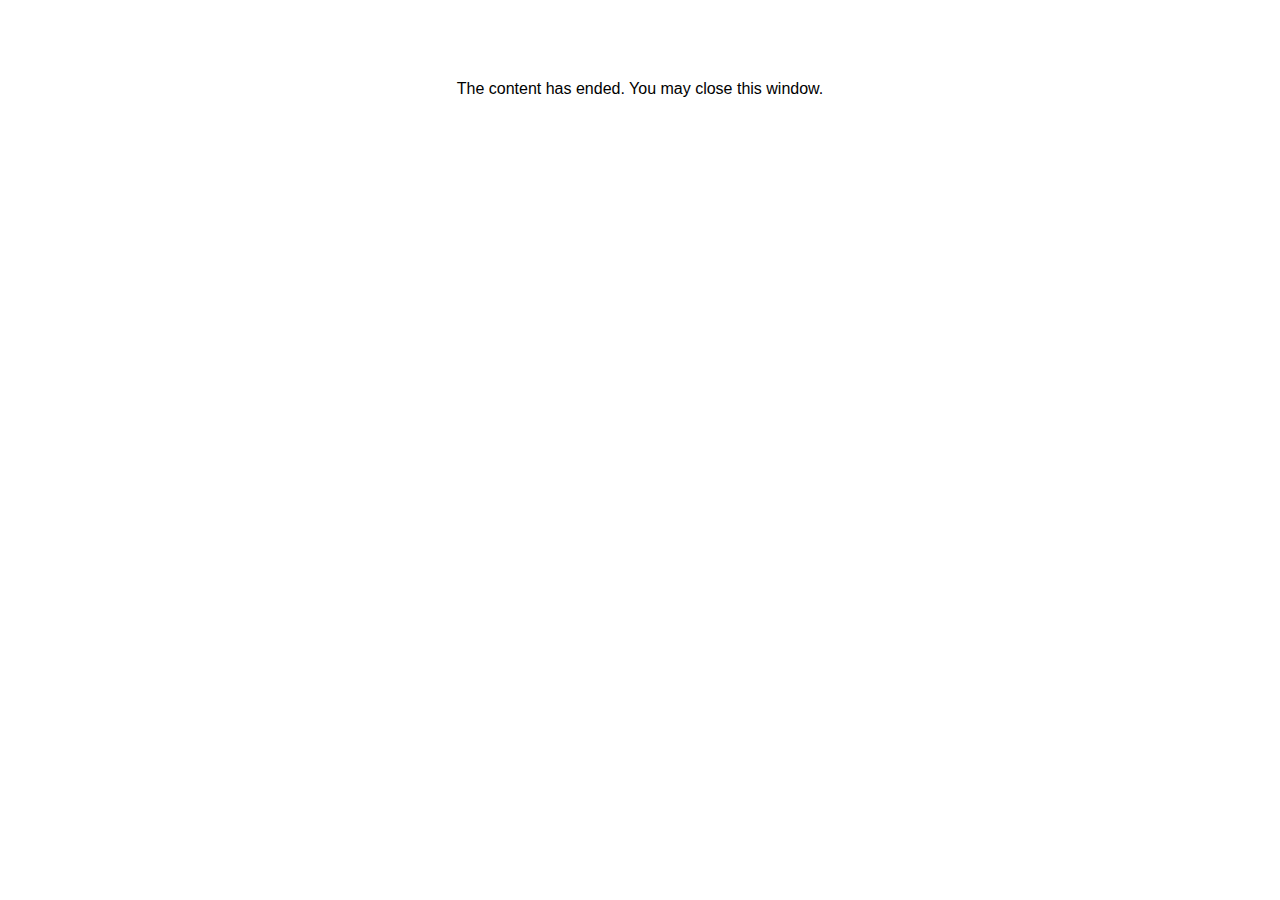
<file: lms/goodbye.html>
<html><body bgcolor="#ffffff">
<center>
<br><br><br><br><font face="Lato, articulate, tahoma, arial" size="3" color: "#333333">
The content has ended. You may close this window.
</font>
</center>
</body></html>
</file>
